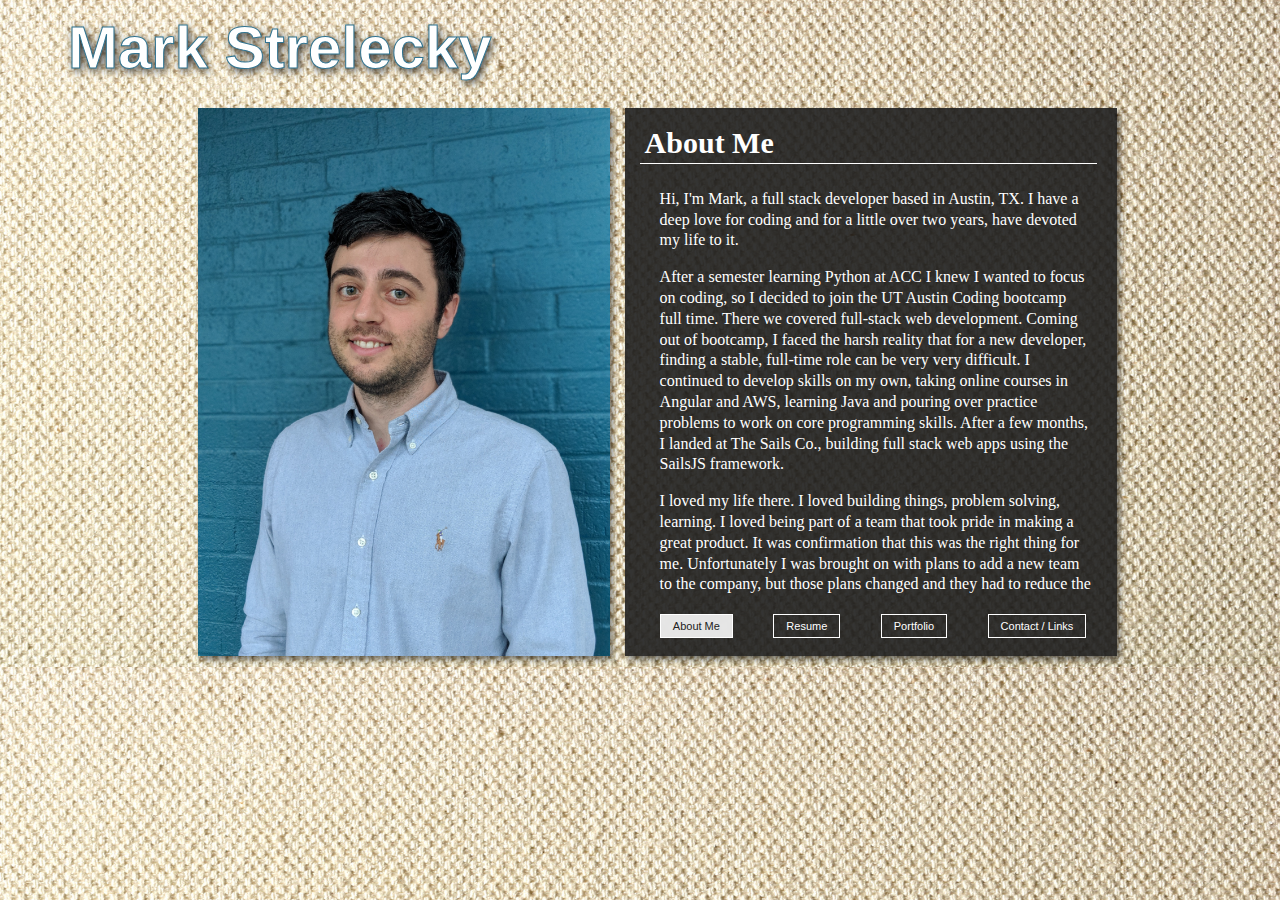
<file: index.html>
<!doctype html>
<html lang="en-us">

<head>
  <meta charset="UTF-8">
  <title>Mark Strelecky</title>
  <link rel="stylesheet" type="text/css" href="assets/css/reset.css">
  <link rel="stylesheet" type="text/css" href="assets/css/style.css">
  <script
  src="https://code.jquery.com/jquery-3.2.1.js"
  integrity="sha256-DZAnKJ/6XZ9si04Hgrsxu/8s717jcIzLy3oi35EouyE="
  crossorigin="anonymous"></script>
</head>

<body>
  <div id="header">
    <h1 id="bigname">Mark Strelecky</h1>
  </div>

  <div id="box">

    <img id="my-pic" src="./assets/images/profile_pic.jpeg" alt="profile pic">

    <div id="content-box">

      <div class="content" id="about-me">
        <h2>About Me</h2>
        <p>Hi, I'm Mark, a full stack developer based in Austin, TX. I have a deep love for coding and for a little over two years, have devoted my life to it.</p>
        <br>
        <p>After a semester learning Python at ACC I knew I wanted to focus on coding, so I decided to join the UT Austin Coding bootcamp full time. There we covered full-stack web development. Coming out of bootcamp, I faced the harsh reality that for a new developer, finding a stable, full-time role can be very very difficult. I continued to develop skills on my own, taking online courses in Angular and AWS, learning Java and pouring over practice problems to work on core programming skills. After a few months, I landed at The Sails Co., building full stack web apps using the SailsJS framework.</p>
        <br>
        <p>I loved my life there. I loved building things, problem solving, learning. I loved being part of a team that took pride in making a great product. It was confirmation that this was the right thing for me. Unfortunately I was brought on with plans to add a new team to the company, but those plans changed and they had to reduce the team.</p>
        <br>
        <p>Luckily, my boss at Sails was able to help connect me with work with a company called Panzura. They were working on a product that allowed customers to use Elasticsearch as a service. It was a technology that I had never worked with, but I dove in and learned so much, from how the Elastic stack works, to setting up differnet parts of the stack on EC2 instances, to building example apps that interfaced with the API.</p>
        <br>
        <p>Since the end of my contract there, I've been looking for a new opportunity. I want to keep learning, to keep growing, to keep coding. In the mean time, I've worked part time with Hello World Studios teaching web development to elementary school kids. This has helped me so much in learning how to communicate technological ideas and learn to look at it from different viewpoints.</p>
        <br>
        <p>I value learning and sharing knowledge. I would love most to work on a team of people who take pride in what they build, and who want to share their knowlege and learn from each other.</p>
  

      </div>

      <div class="content" id="portfolio">
        <h2>My Portfolio</h2>
        <div class="content-display">
          <button class= "slide-btn port-slide-btn" id="port-up" data="-1"> < </button>

          <a id="link-0" class="portfolio-link" href="https://api-uptime-monitor.herokuapp.com/" target="_blank"><img id="portfolio-image" src="./assets/images/api_uptime_monitor.png"></a>

          <a id="link-1" class="portfolio-link" href="https://battlemath.herokuapp.com/" target="_blank" style="display: none"><img id="portfolio-image" src="./assets/images/battle_math.png"></a>

          <a id="link-2" class="portfolio-link" href="https://battlemath.herokuapp.com/" target="_blank" style="display: none"><img id="portfolio-image" src="./assets/images/giftastic.png""></a>

          <a id="link-3" class="portfolio-link" href="https://battlemath.herokuapp.com/" target="_blank" style="display: none"><img id="portfolio-image" src="./assets/images/train_tables.png"></a>

          <a id="link-4" class="portfolio-link" href="https://battlemath.herokuapp.com/" target="_blank" style="display: none"><img id="portfolio-image" src="./assets/images/trivia_game.png"></a>

          <a id="link-5" class="portfolio-link" href="https://battlemath.herokuapp.com/" target="_blank" style="display: none"><img id="portfolio-image" src="./assets/images/profile_page.png"></a>

          <button class= "slide-btn port-slide-btn" id="port-down" data="1"> > </button>
        </div>
        <h3 id="portfolio-headline">API Uptime Monitor</h3>
        <p id="portfolio-description">This is a full stack web app built on node, that allows the user to track their API's availability. The user can view statistics about uptime, error messages, and can opt to recieve email alerts if the endpoint goes down. I built the front end with vanilla javascript in attempt to build a clean, intuitive UI from the ground up.</p>
      </div>

      <div class="content" id="resume">
        <div style="padding-bottom: 6px;padding-top:5px; border-bottom: 1px inset white;">
          <h2 style="border-bottom: 0; display: inline;">Resume</h2>
          <a href="./assets/Mark_Strelecky_resume.pdf" download style="padding-bottom: 10px; color: #33F;">Download PDF</a>
        </div>
        <h3 class="content-head">Employment</h3>
        <p class="content-item">Panzura</p>
        <p class="content-subitem" style="font-weight: bold; font-size: 16px;">Developer Evangelist, 12/18 – 3/19</p>
        <p class="content-subitem" style="margin-left: 60px;">Created simple Node apps used to monitor and load-test the API for Vizion Elastic, Panzura’s Elasticsearch as a service app. Wrote a series shell scripts to help users easily install and configure beats and connect them to our Elasic app. Wrote guides on how to connect virtual machines (such as AWS ec2) to our Elastic App to monitor logs and metrics and a basic guide on using elasticsearch as an API.</p>

        <p class="content-item">Hello World Studios</p>
        <p class="content-subitem" style="font-weight: bold; font-size: 16px;">Web Development Instructor, 1/19 – current</p>
        <p class="content-subitem" style="margin-left: 60px;">Teaching HTML, CSS, and Javascript to elementary school students in an after-school setting.</p>

        <p class="content-item">The Sails Company</p>
        <p class="content-subitem" style="font-weight: bold; font-size: 16px;">Jr. Full Stack Web Developer, 4/18 – 11/18</p>
        <p class="content-subitem" style="margin-left: 60px;">Developed full-stack applications, within agile team, in real estate and legal services industries, primarily using Sailsjs (a Nodejs framework) with a Vuejs front end. Developed integrations with 3rd party APIs. Provided support in the open-source community for Sailsjs.</p>
        
        <p class="content-item">Texas School for the Blind and Visually Impaired</p>
        <p class="content-subitem" style="font-weight: bold; font-size: 16px;">Dorm Manager, 8/14 – 7/17</p>
        <p class="content-subitem" style="margin-left: 60px;">Supervised 8 direct-care staff; assisted in development of life skills programming for students in residential setting; coordinated activities and communication between residential staff, parents, teachers, and support staff</p>
        
        <h3 class="content-head">Education</h3>
        <p class="content-item">UT Austin Coding Bootcamp</p>
        <p class="content-subitem">Full Stack Web Development, 7/17 – 10/17</p>
        <p class="content-item">University of Washington</p>
        <p class="content-subitem">B.S. Physics, 8/02 – 6/07</p>
        <h3 class="content-head">Skills</h3>
        <p class="content-item">Javascript, Nodejs, Sailsjs, GIT, Python, Java, Reactjs, Vuejs, HTML, CSS, LESS, responsive design, MongoDB, MySQL, AWS, MVC design, Agile</p>
        <h3 class="content-head">References</h3>
        <p class="content-item">Available Upon Request</p>
      </div>
       <div class="content" id="contact">
        <h2>Contact Me</h2>
        <h3 class="content-head">Email:</h3><p class="content-item">streleck@gmail.com</p>
        <h3 class="content-head">Phone:</h3><p class="content-item">(206)769-7933</p>
        <h3 class="content-head">LinkedIn:</h3><a target="_blank" href="https://www.linkedin.com/in/mark-strelecky-46039929/"><p class="content-item">https://www.linkedin.com/in/mark-strelecky-46039929/</p><a>
        <h3 class="content-head">Github:</h3><a target="_blank" href="https://github.com/streleck"><p class="content-item">https://github.com/streleck</p><a>
        <h3 class="content-head">Instagram:</h3><a target="_blank" href="https://www.instagram.com/markstrelecky/"><p class="content-item">@markstrelecky</p><a>
        <h3 class="content-head">Stack Overflow:</h3><a target="_blank" href="https://stackoverflow.com/users/8729514/streleck"><p class="content-item">https://stackoverflow.com/users/8729514/streleck</p><a></a>
        <h3 class="content-head">HackerRank:</h3><a target="_blank" href="https://www.hackerrank.com/streleck"><p class="content-item">https://www.hackerrank.com/streleck</p><a>
      </div>
      
      <div id="nav-box">
        <button class="nav-btn-on" id="nav-about">About Me</button>
         <button class="nav-btn-off" id="nav-resume">Resume</button>
        <button class="nav-btn-off" id="nav-port">Portfolio</button>
        <button class="nav-btn-off" id="nav-contact">Contact / Links</button>
      </div>

    </div>
  </div>

  <div id="my-links">
  </div>
<script type="text/javascript" src="./assets/app.js"></script>
</body>

</html>
</file>
<file: assets/css/style.css>
body{
  background-image: url("../images/canvas.jpg");
  background-size: 100% 100%;
  height: 100%;
}
#header{
  margin: 0 0 20px 50px;
  padding: 0;
}
h1{
  font-family: "Arial", Gadget, sans-serif;
  color: white;
  text-shadow: 2px 3px 8px #222;
  font-size: 60px;
   -webkit-text-stroke-width: 1px;
   -webkit-text-stroke-color: rgb(48,115,144);
   padding: 10px;
   margin: 0;
}
p{
  font-size: 16px;
  line-height: 130%;
}
#box{
  display: inline-flex;
  margin-left: 15%;
}
#my-pic{
  display: inline;
  width: 412px;
  height: 548px;
  box-shadow: 3px 4px 6px rgba(0, 0, 0, .5);
}
#content-box{
  display: inline;
  padding: 15px;
  padding-right: 10px;
  padding-bottom: 0;
  margin-left: 15px;
  color: white;
  background:rgba(30,30,30,0.9);
  box-shadow: 3px 4px 6px rgba(0, 0, 0, .5);
  width: 467px;
}
.content{
  height: 474px;
  overflow-y: auto;
  margin-bottom: 17px;
}
h2{
  font-family: Georgia;
  font-size: 30px;
  margin-top: 0;
  margin-right: 10px;
  padding: 5px;
  border-bottom: 1px inset white;
}
.content-display{
  margin-left: 29px;
}
h3{
  margin: 0 0 10px 20px;
  font-size: 23px;
}
h4{
  display: inline;
}
p{
  margin: 0 15px 0 20px;
}
.content::-webkit-scrollbar {
    width: 5px;
}
 
.content::-webkit-scrollbar-track {
    -webkit-box-shadow: inset 0 0 3px rgba(0,8,0,1);
}
 
.content::-webkit-scrollbar-thumb {
  background-color: rgba(100,100,100,.6);
  outline: 1px solid slategrey;
}
#nav-box{
  display: flex;
  flex-direction: row;
  justify-content: space-around;
  margin: 10px 0 0 0;
}
.nav-btn-off{
  color: white;
  background: inherit;
  border: 1px ridge white;
  padding: 5px;
  font-size: 11px;
  padding: 5px 12px 5px 12px;
}
.nav-btn-on{
  color: #222;
  border: 1px ridge white;
  padding: 5px;
  background:rgba(250,250,250,0.9);
  font-size: 11px;
  padding: 5px 12px 5px 12px;
}
.slide-btn{
  position: relative;
  bottom: 92px;
  padding-top: 5px;
}
#portfolio{
  display: none;
}
#portfolio-image{
  width: 320px;
  height: 176px;
  margin: 10px;
}
#resume{
  display: none;
  overflow: auto;
}
#contact{
  display:none;
}
.content-head{
  margin-top: 20px;
}
.content-item{
  color: white;
  font-size: 18px;
  margin-left: 40px;
}
.content-subitem{
  color: white;
  font-size: 14px;
  margin: 10px 0 10px 50px;

}
</file>
